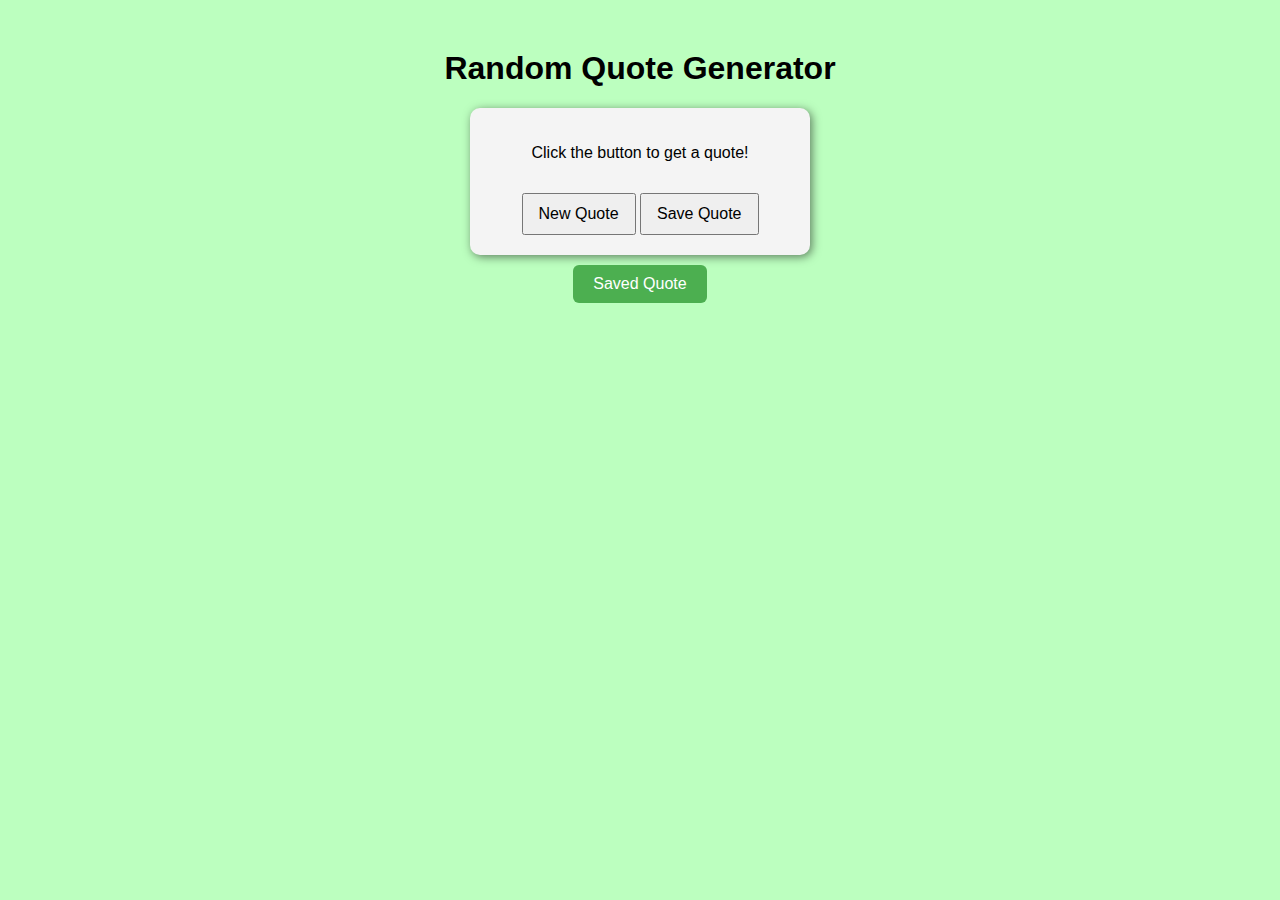
<file: index.html>
<!DOCTYPE html>
<html lang="en">
<head>
    <meta charset="UTF-8">
    <meta name="viewport" content="width=device-width, initial-scale=1.0">
    <title>Random Quote Generator</title>
    <link rel="stylesheet" href="style.css">
</head>
<body>
    <h1>Random Quote Generator</h1>
    <div id="quote-box">
        <p id="quote">Click the button to get a quote!</p>
        <p id="author"></p>
        <button id="new-quote">New Quote</button>
            <button id="saveBtn">Save Quote</button>

    </div>
        <a href="saved.html" class="button-link">Saved Quote</a>
    <script src="script.js"></script>
</body>
</html>
</file>
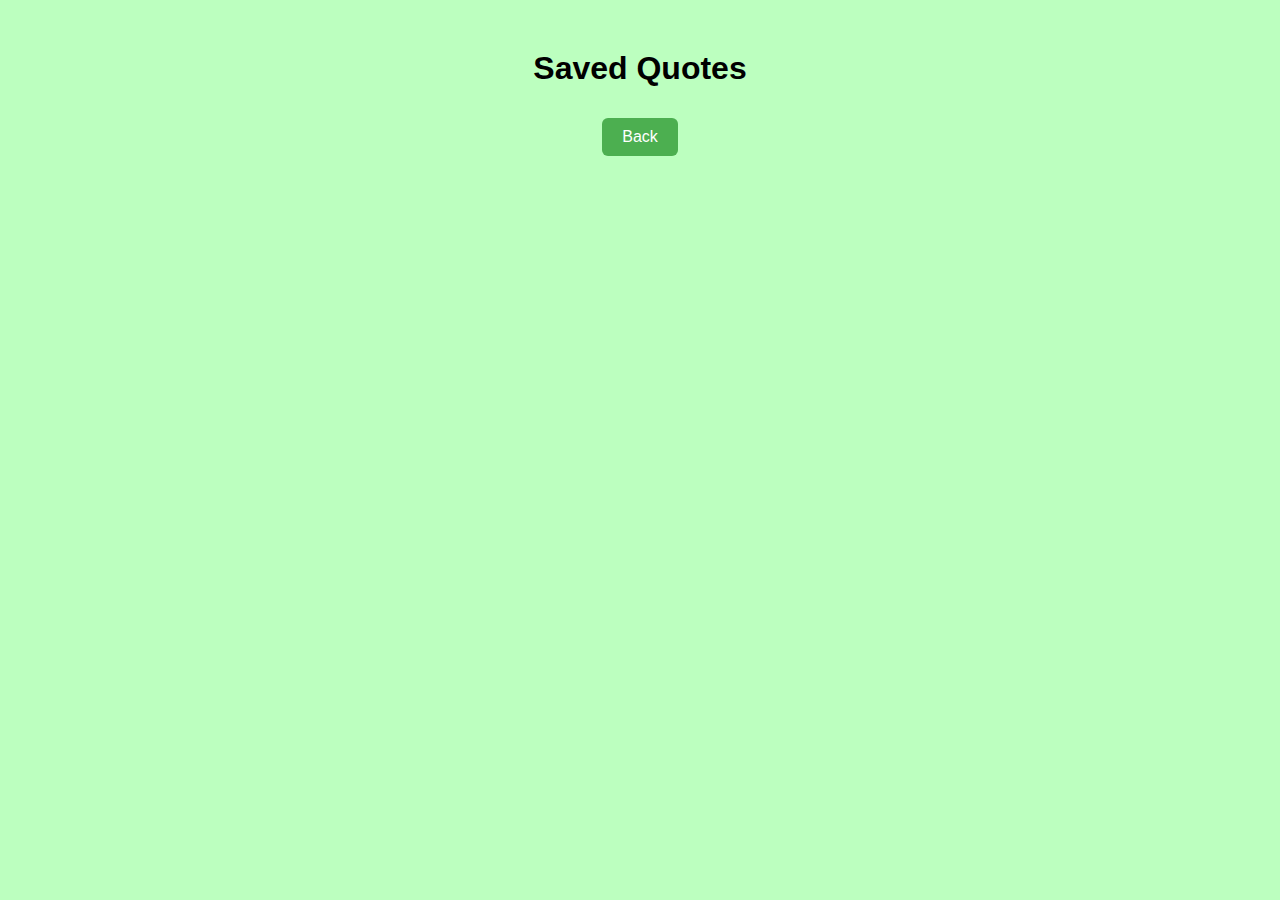
<file: saved.html>
<!DOCTYPE html>
<html lang="en">
<head>
  <meta charset="UTF-8">
  <title>Saved Quotes</title>
  <link rel="stylesheet" href="style.css">
</head>
<body>
  <h1>Saved Quotes</h1>
  <ul id="savedQuotesList"></ul>

  <a href="index.html" class="button-link">Back</a>

  <script src="saved.js"></script>
</body>
</html>
</file>
<file: style.css>
body {
    text-align: center;
    font-family: Arial, Helvetica, sans-serif;
    margin-top: 50px;
    background-color: #bcffbf;
}

#quote-box {
    background-color: #f4f4f4;
    padding: 20px;
    width: 300px;
    margin: auto;
    border-radius: 10px;
    box-shadow: 2px 2px 10px rgba(0, 0, 0, 0.5);
}

button {
    margin-top: 15px;
    padding: 10px 15px;
    font-size: 16px;
    cursor: pointer;
}

.fade {
    opacity: 0;
    transition: opacity 0.5s ease;
}

li {
    list-style: none;
    background-color: #f4f4f4;
    padding: 20px;
    width: 300px;
    margin: auto;
    border-radius: 10px;
    box-shadow: 2px 2px 10px rgba(0, 0, 0, 0.5);
    margin-bottom: 10px;
}

a {
    text-decoration: none;
    margin-top: 10px;
}

.button-link {
  display: inline-block;
  padding: 10px 20px;
  background-color: #4CAF50;
  color: white;
  text-decoration: none;
  border-radius: 6px;
  transition: background-color 0.3s ease;
}

.button-link:hover {
  background-color: #45a049;
}
</file>
